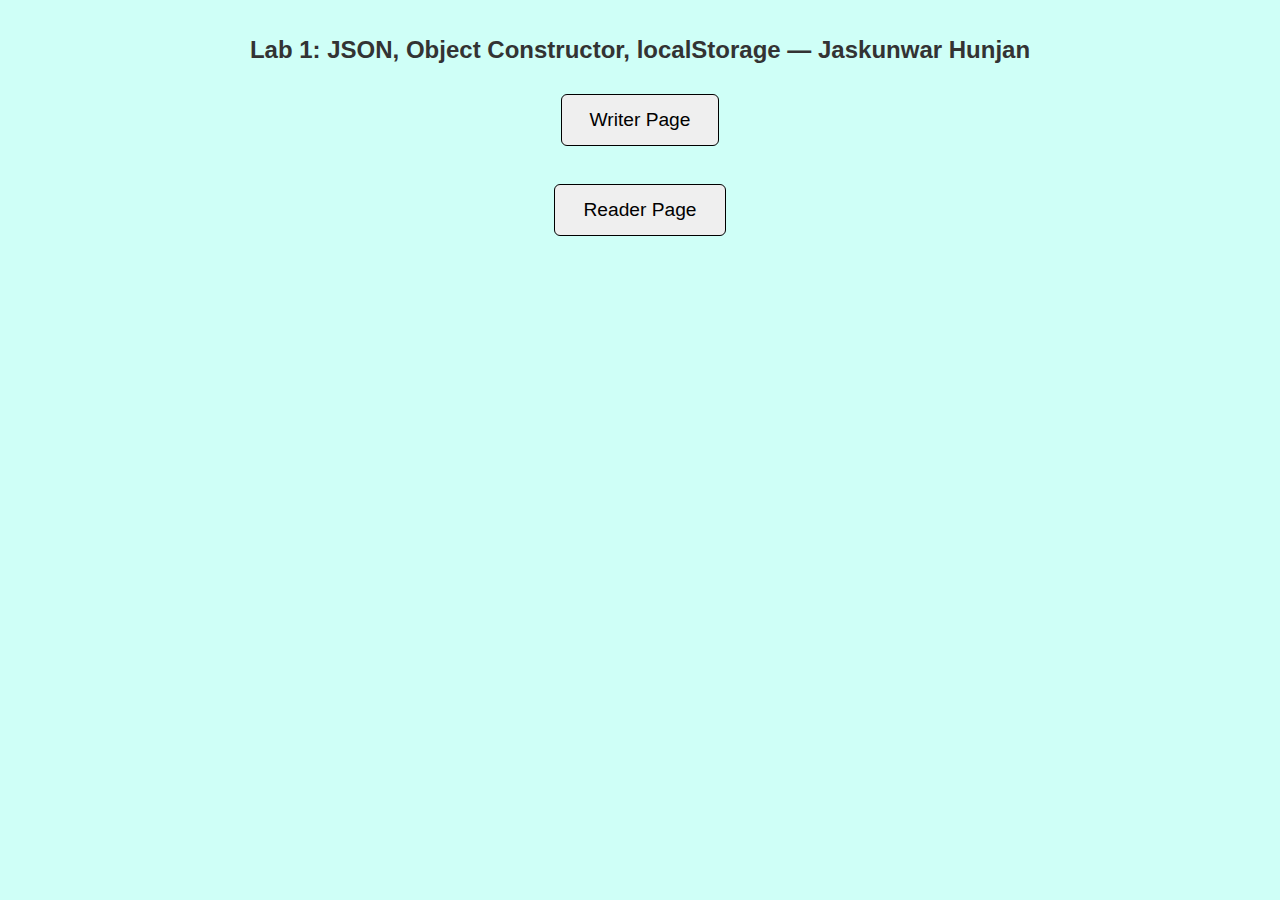
<file: index.html>
<!DOCTYPE html>
<html lang="en">
<head>
  <meta charset="UTF-8">
  <meta name="viewport" content="width=device-width, initial-scale=1.0">
  <title>Lab 1 Index</title>
  <link rel="stylesheet" href="css/style.css">
</head>
<body>
  <!-- Title in body so TA can see -->
  <h1 id="page-title"></h1>

  <!-- Navigation buttons -->
  <button id="writer-btn"></button>
  <br>
  <button id="reader-btn"></button>

  <!-- Scripts -->
  <script src="lang/messages/en/user.js"></script>
  <script src="js/index.js"></script>
</body>
</html>
</file>
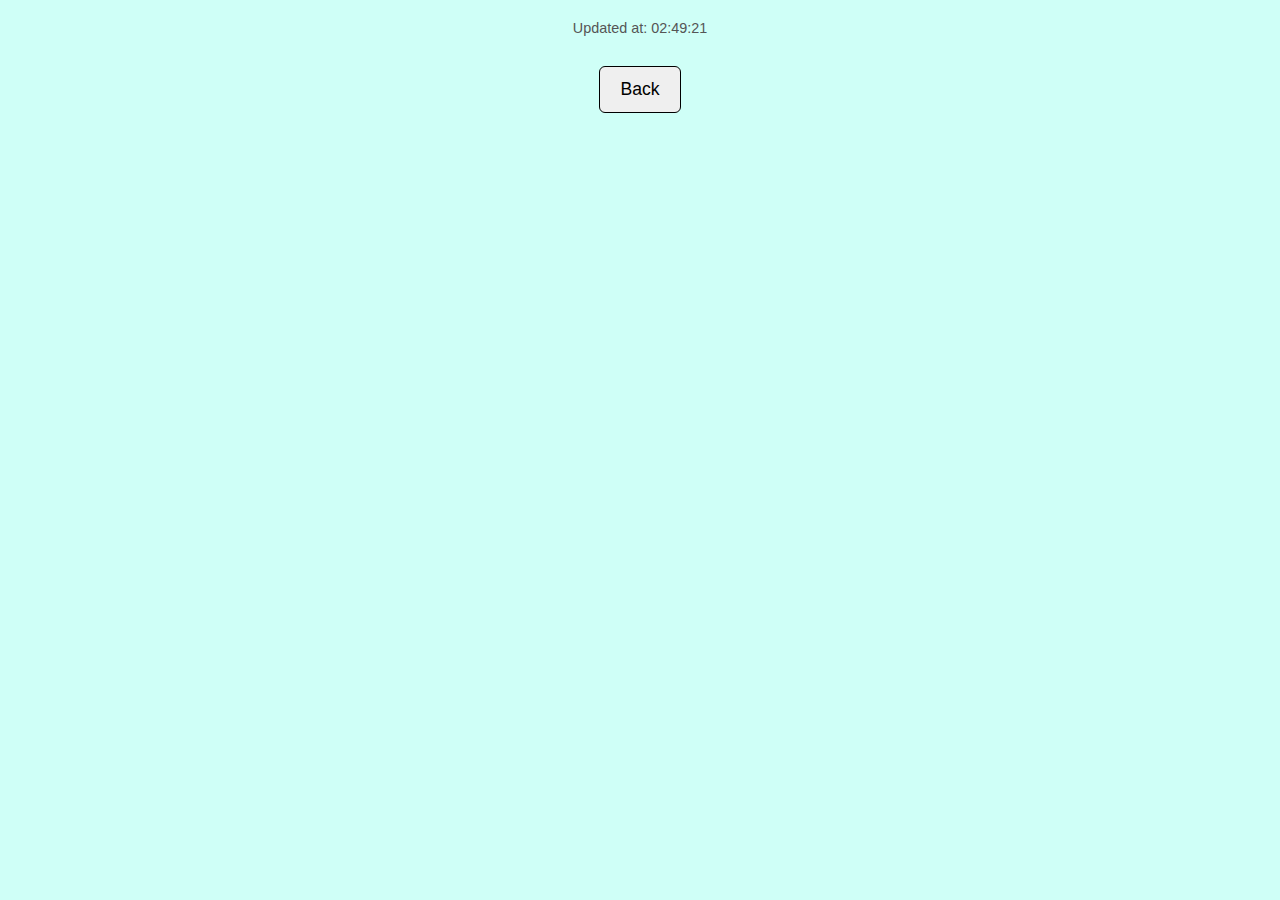
<file: reader.html>
<!-- 
Jaskunwar Hunjan A01195757
The code and comments in the file are written with the assistance of ChatGPT and Copilot.

This is the reader page.
It shows saved notes from localStorage, refreshes them every 2 seconds,
and displays the last time they were updated.
-->

<!DOCTYPE html>
<html lang="en">
<head>
  <meta charset="UTF-8">
  <meta name="viewport" content="width=device-width, initial-scale=1.0">
  <title>Reader</title>
  <link rel="stylesheet" href="css/style.css">
</head>
<body>
  <!-- Status label shows "updated at" time -->
  <div id="status">updated at: --:--:--</div>

  <!-- Notes will be added here by reader.js -->
  <div id="notes-container"></div>

  <!-- Back button returns to index.html -->
  <button id="back-btn"></button>

  <!-- Scripts for messages, shared code, and reader logic -->
  <script src="lang/messages/en/user.js"></script>
  <script src="js/script.js"></script>
  <script src="js/reader.js"></script>
</body>
</html>
</file>
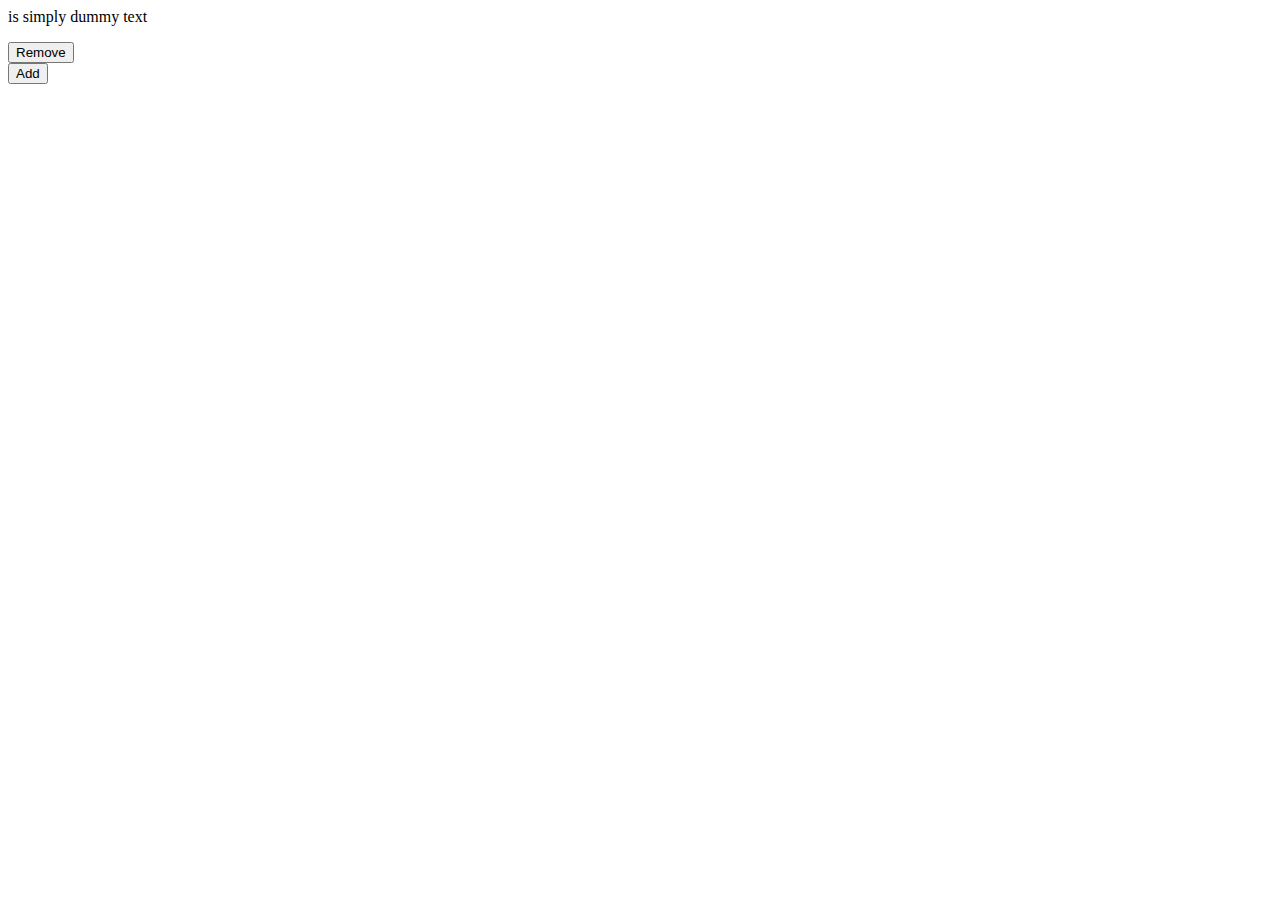
<file: writer.html>
<html lang="en">
<head>
    <meta charset="UTF-8">
    <meta name="viewport" content="width=device-width, initial-scale=1.0">
    <title>Writer</title>
</head>
<body>
    <div id="article-and-button-container">
        <div id="article-container">
            <p>is simply dummy text</p>
        </div>
        <button>Remove</button>
    </div>
    <button>Add</button>
</body>
</html>
</file>
<file: css/style.css>
/*
Jaskunwar Hunjan A01195757
The code and comments in the file are written with the assistance of ChatGPT and Copilot.

This file contains styles for all three pages (index, writer, reader).
It centers content, styles text areas, and makes buttons easier to see and click.
*/

/* Basic page layout for all pages */
body {
  font-family: Arial, sans-serif;
  margin: 0;
  min-height: 100vh;              /* stretch to full window height */
  display: flex;
  flex-direction: column;         /* stack elements vertically */
  justify-content: flex-start;    /* content starts from the top */
  align-items: center;            /* center horizontally */
  background-color: #cffff7;      /* light background */
  color: #333;
  padding: 20px;
  box-sizing: border-box;
}

/* Main headings */
h1 {
  font-size: 1.5rem;
  margin-bottom: 20px;
  text-align: center;
}

/* Status text like "stored at" or "updated at" */
#status {
  font-size: 0.9rem;
  color: #555;
  margin-bottom: 10px;
  text-align: center;
}

/* Container that holds all notes */
#notes-container {
  display: flex;
  flex-direction: column;
  gap: 10px;              /* space between notes */
  margin-bottom: 20px;
  width: 100%;
  max-width: 500px;       /* keeps notes from being too wide */
}

/* Each note row contains a textarea and remove button side by side */
#notes-container div {
  display: flex;
  align-items: center;
  gap: 10px;
}

/* The textarea where the note text is typed */
#notes-container textarea {
  flex: 1;                       /* fill space in the row */
  padding: 8px;
  background-color: #eaeaea;
  border: 1px solid #000000;
  border-radius: 6px;
  font-size: 0.95rem;
  resize: vertical;
  box-sizing: border-box;
}

/* General button styles */
button {
  padding: 12px 20px;       /* makes buttons larger */
  border: none;
  border-radius: 6px;
  cursor: pointer;
  font-size: 1.1rem;        /* larger text */
  border: 1px solid #000000;
  min-width: 60px;          /* ensures small buttons aren’t too tiny */
}

/* Add button (writer page) */
#add-btn {
  background-color: #4CAF50;
  color: white;
}

/* Back button (writer/reader pages) */
#back-btn {
  background-color: #4CAF50;
  color: white;
}

/* Remove button inside each note row */
#notes-container button {
  background-color: #e74c3c;
  color: white;
}

/* Index page navigation buttons: a bit larger and spaced */
#writer-btn,
#reader-btn {
  font-size: 1.2rem;
  padding: 14px 28px;
  margin: 10px 0;
}

/* Slight change when hovering over any button */
button:hover {
  opacity: 0.9;
}
</file>
